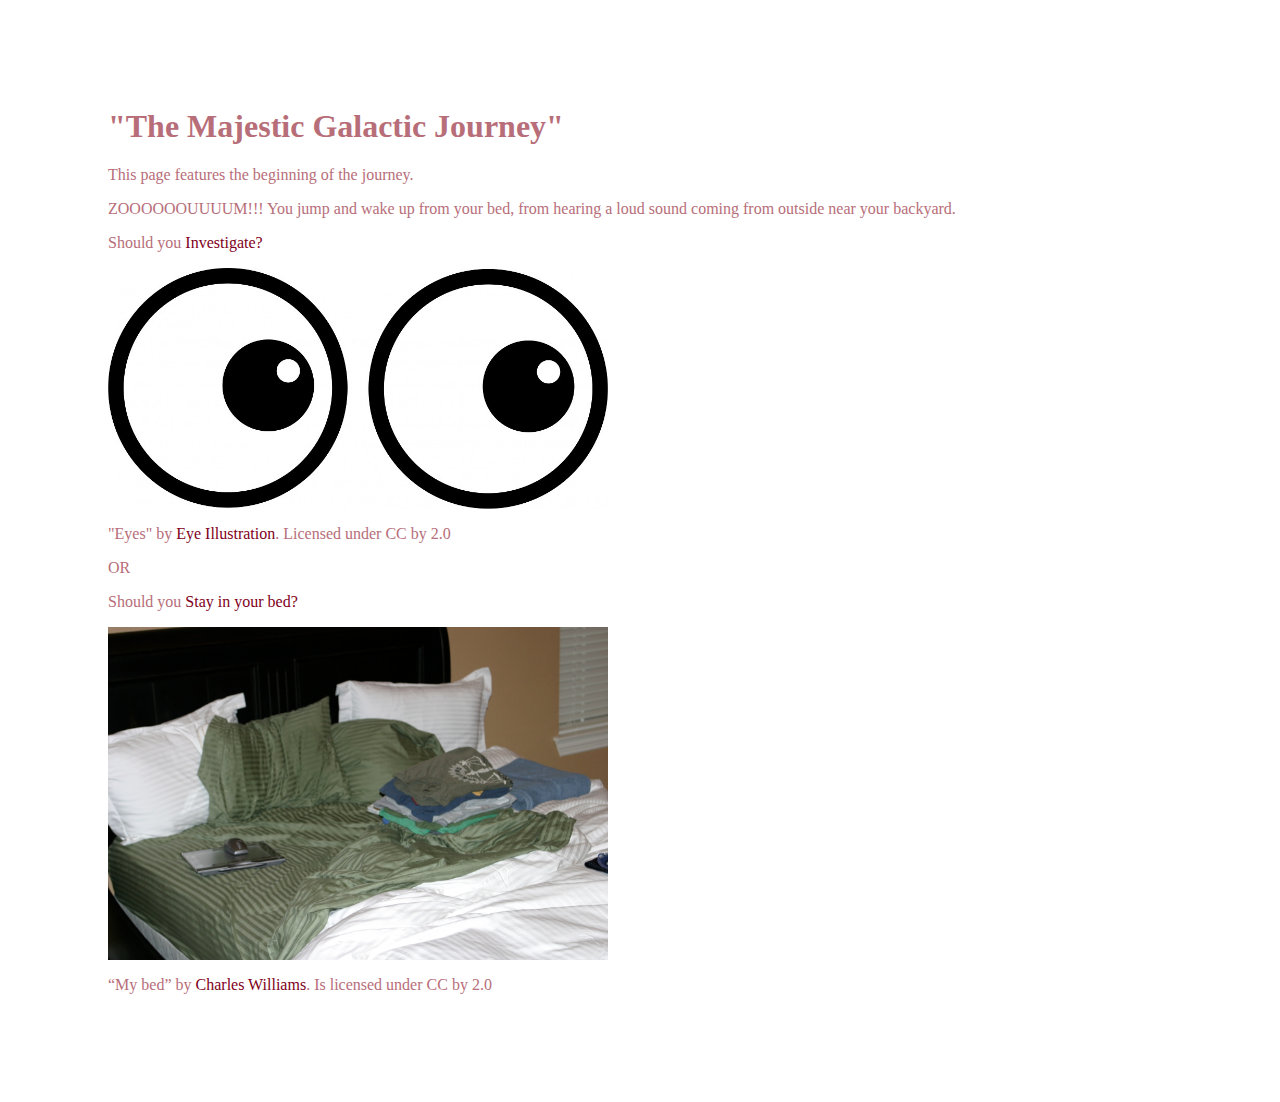
<file: index.html>
<html>
      <head>
            <title>Malikye's Website</title>
          <link href="Styles.css" rel="stylesheet" type="text/css">
    </head>
          <body>
              <h1>"The Majestic Galactic Journey"</h1>
              <p>This page features the beginning of the journey.</p>
              <p>ZOOOOOOUUUUM!!! You jump and wake up from your bed, from hearing a loud sound coming from outside near your  backyard.</p>
              <p>Should you <a href="Investigate.html">Investigate?</a></p>
              <img src="Eyes.jpg" alt="Cartoon Eyes" width="500px"/>
              <p>"Eyes" by <a
                              href="https://www.pixabay.com/p-313457/?noredirect">Eye Illustration</a>. Licensed under CC by 2.0</p>
                                    <p>OR</p>
              <p>Should you <a href="StayinBed.html">Stay in your bed?</a></p>
              <img src="Bed.jpg" alt="Close up of a bed" width="500px"/>
              <p>“My bed” by <a 
                                href="https://www.flickr.com/photos/charlesonflickr/363952521">Charles Williams</a>. Is licensed under CC by 2.0 </p>
          </body>
</html>
</file>
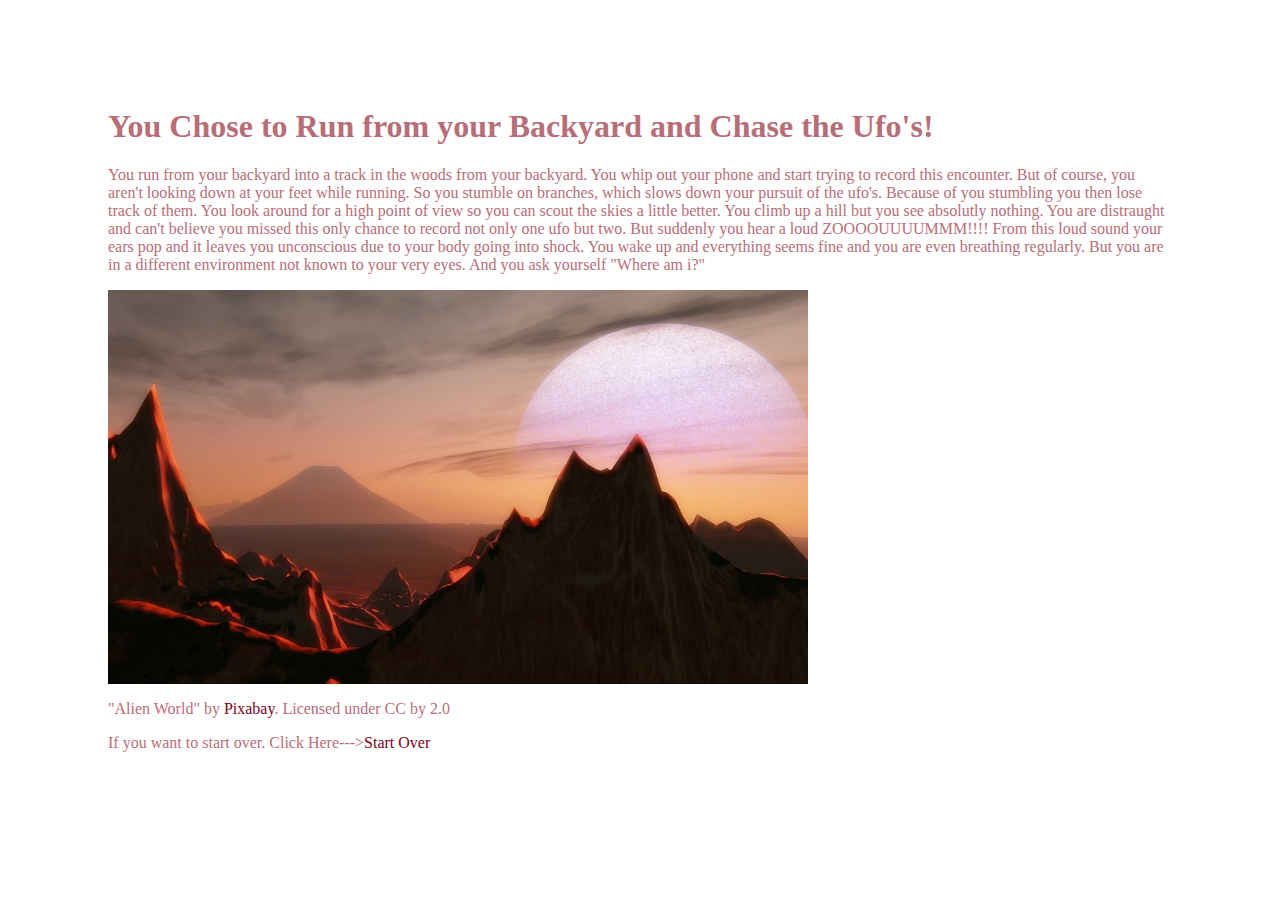
<file: Run.html>
<html>
<head>
    <title>You Chose to Run from your Backyard and Chase the Ufo's!</title>
    <link href="Styles.css" rel="stylesheet" type="text/css">
    </head>
<body>
    <h1>You Chose to Run from your Backyard and Chase the Ufo's!</h1>
    <p>You run from your backyard into a track in the woods from your backyard. You whip out your phone and start trying to record this encounter. But of course, you aren't looking down at your feet while running. So you stumble on branches, which slows down your pursuit of the ufo's. Because of you stumbling you then lose track of them. You look around for a high point of view so you can scout the skies a little better. You climb up a hill but you see absolutly nothing. You are distraught and can't believe you missed this only chance to record not only one ufo but two. But suddenly you hear a loud ZOOOOUUUUMMM!!!! From this loud sound your ears pop and it leaves you unconscious due to your body going into shock. You wake up and everything seems fine and you are even breathing regularly. But you are in a different environment not known to your very eyes. And you ask yourself "Where am i?"</p>
    
    <img src="Alien.jpg" alt="Alien" width="700px"/>
    <p>"Alien World" by <a
                           href="https://pixabay.com/p-2038604/?no_redirect">Pixabay</a>. Licensed under CC by 2.0</p>
    <p>If you want to start over. Click Here---><a href="Index.html">Start Over</a></p>
    
    
    </body>
</html>
</file>
<file: Styles.css>
body {
    background-color: #F7ECE;
    padding: 100px;
    color: #b76e79;
    
}

a {
    color:  #800020;
    text-decoration: none;
}

a:hover { color: #A89447;}
</file>
